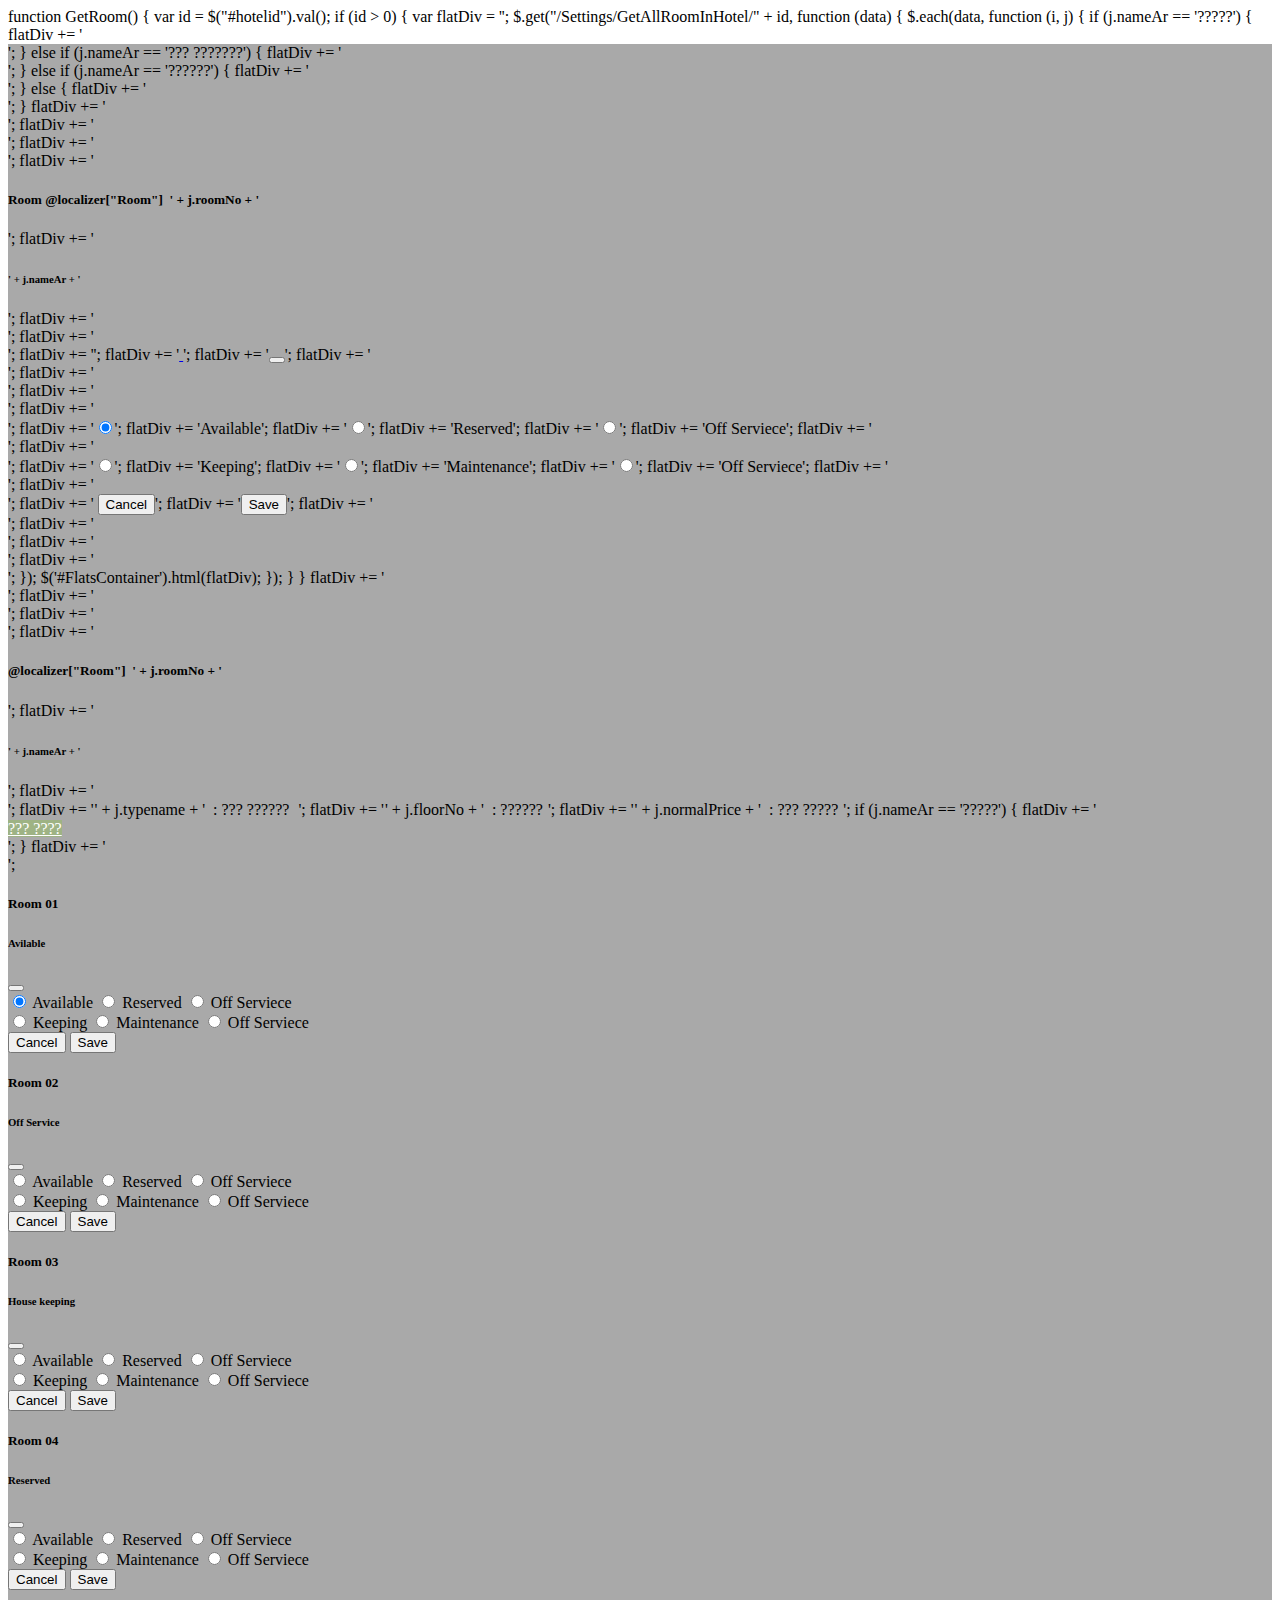
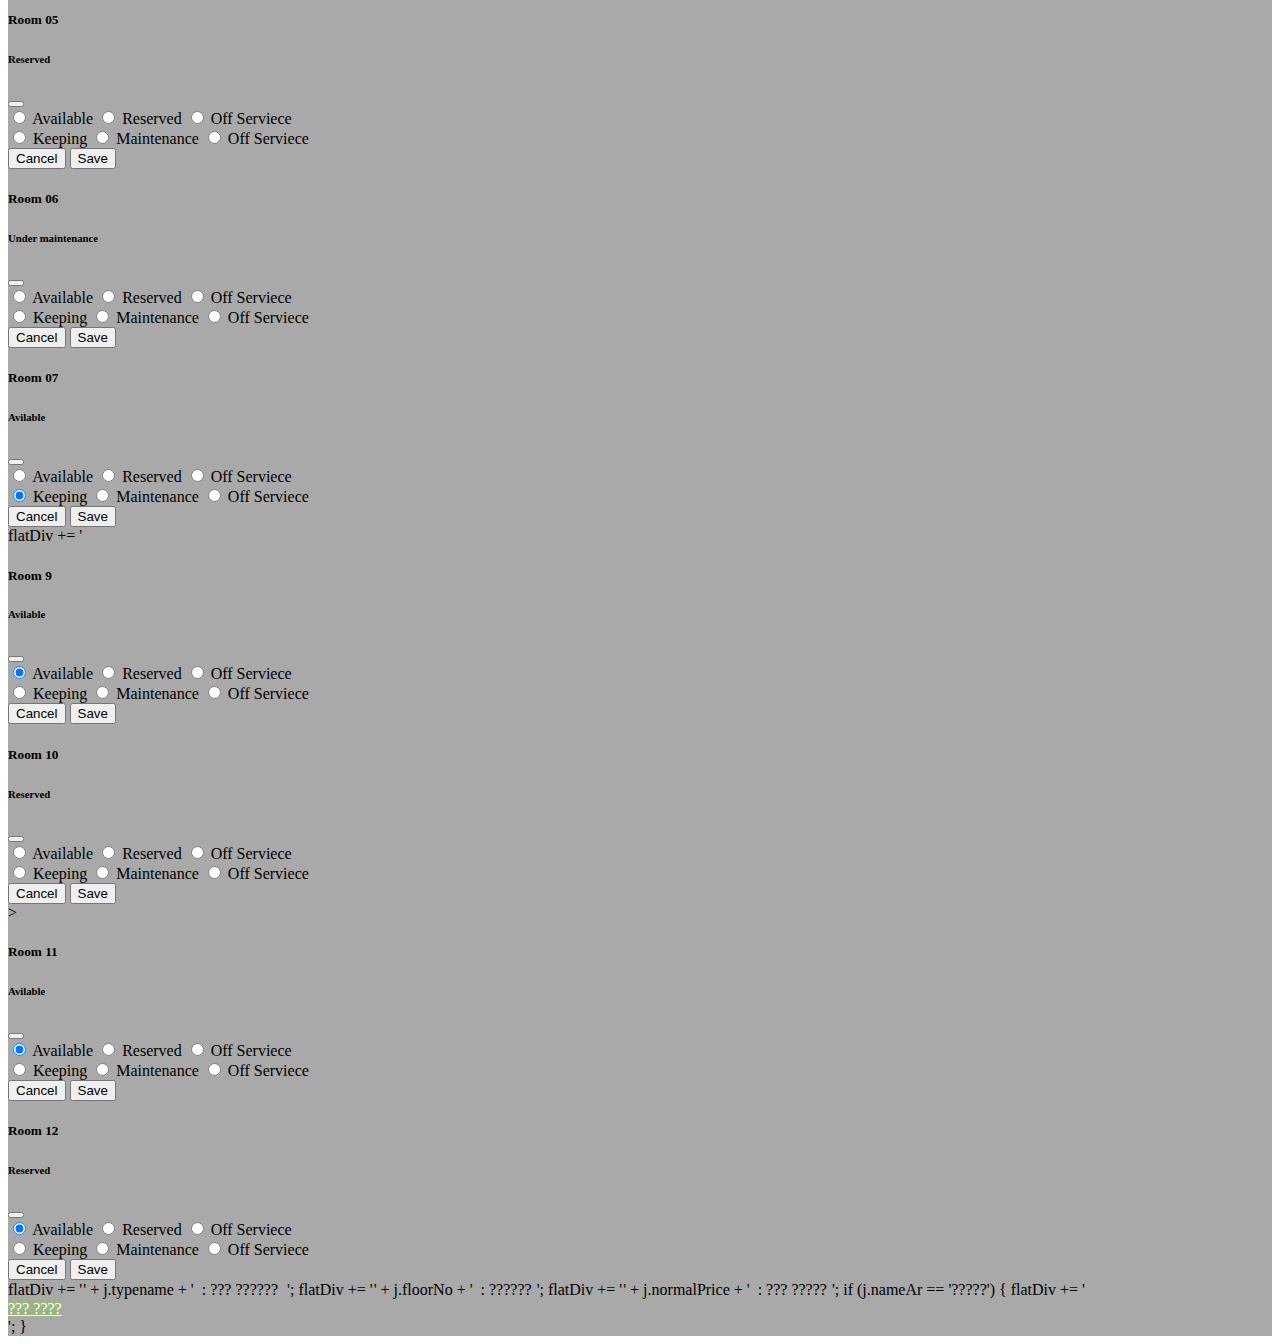
<file: NileHotels/obj/Release/net7.0/PubTmp/Out/wwwroot/rooms.html>
<!DOCTYPE html>
<html lang="en" dir="ltr">


 function GetRoom() {

            var id = $("#hotelid").val();
            if (id > 0) {
                var flatDiv = '';
                $.get("/Settings/GetAllRoomInHotel/" + id, function (data) {

                    $.each(data, function (i, j) {

                        if (j.nameAr == '?????') {
                            flatDiv += '
<div class="card w-80 w-md-40   w-lg-30 w-sm-80 mx-2 mb-4 bg-transparent shadow-none free" style="background-color:darkgray">
    ';
    }
    else if (j.nameAr == '??? ???????') {
    flatDiv += '<div class="card w-80 w-md-40   w-lg-30 w-sm-80 mx-2 mb-4 bg-transparent shadow-none offservice" style="background-color:darkgray">
    ';
    }
    else if (j.nameAr == '??????') {
    flatDiv += '<div class="card w-80 w-md-40   w-lg-30 w-sm-80 mx-2 mb-4 bg-transparent shadow-none reserved" style="background-color:darkgray">
        ';
        }
        else  {
        flatDiv += '<div class="card w-80 w-md-40   w-lg-30 w-sm-80 mx-2 mb-4 bg-transparent shadow-none hkeeping" style="background-color:darkgray">
            ';
            }

            flatDiv += '<form class="cardbody" action="">
                ';
                flatDiv += '<div class="card-body front">
                    ';
                    flatDiv += '<div class="icon icon-shape shadow text-center border-radius-md rounded-circle"><i class="fa-solid fa-eye text-lg opacity-10"></i></div>';
                    flatDiv += '<h5 class="card-title mb-1">Room @localizer["Room"] &nbsp;' + j.roomNo + '</h5>';
                    flatDiv += '<h6 class="card-subtitle mb-1">' + j.nameAr + '</h6>';
                    flatDiv += '<div class="square bg-light rounded my-4"></div>';
                    flatDiv += '<div class="col d-flex flex-row justify-content-center align-items-center">
                        ';
                        flatDiv += '<a href="#" class="card-link btn text-center mx-2 w-30"><i class="fa-solid fa-print"></i></a>';
                        flatDiv += '<a href="#" class="card-link btn text-center w-30 mx-2 mx-2 edit" data-bs-toggle="modal" data-bs-target="#editmodal1"> <i class="fa-solid fa-pen"></i></a>';
                        flatDiv += '<button type="button" class="card-link btn text-center w-30 mx-2"><i class="fa-solid fa-info"></i></button>';
                        flatDiv += '
                    </div>';
                    flatDiv += '
                </div>';
                flatDiv += '<div class="card-body back">
                    ';
                    flatDiv += '<div class="btn-group mt-3 d-flex justify-content-center">
                        ';
                        flatDiv += '<input type="radio" class="btn-check" name="room8" id="room8-1" autocomplete="off" checked>';
                        flatDiv += '<label class="btn btn-outline-primary w-25 px-0 py-2 m-1 rounded-2" for="room8-1">Available</label>';

                        flatDiv += '<input type="radio" class="btn-check" name="room8" id="room8-2" autocomplete="off">';
                        flatDiv += '<label class="btn btn-outline-primary w-25 px-0 py-2 m-1 rounded-2" for="room8-2">Reserved</label>';

                        flatDiv += '<input type="radio" class="btn-check" name="room8" id="room8-3" autocomplete="off">';
                        flatDiv += '<label class="btn btn-outline-primary w-25 px-0 py-2 m-1 rounded-2" for="room8-3">Off Serviece</label>';
                        flatDiv += '
                    </div>';
                    flatDiv += '<div class="btn-group d-flex justify-content-center">
                        ';
                        flatDiv += '<input type="radio" class="btn-check" name="room8" id="room8-4" autocomplete="off">';
                        flatDiv += '<label class="btn btn-outline-primary w-25 px-0 py-2 m-1 rounded-2" for="room8-4">Keeping</label>';

                        flatDiv += '<input type="radio" class="btn-check" name="room8" id="room8-5" autocomplete="off">';
                        flatDiv += '<label class="btn btn-outline-primary  w-25 px-0 py-2 m-1 rounded-2" for="room8-5">Maintenance</label>';

                        flatDiv += '<input type="radio" class="btn-check" name="room8" id="room8-6" autocomplete="off">';
                        flatDiv += '<label class="btn btn-outline-primary w-25 px-0 py-2 m-1 rounded-2" for="room8-6">Off Serviece</label>';
                        flatDiv += '
                    </div>';
                    flatDiv += '<div class="modal-footer border-0 justify-content-center mt-4">
                        ';
                        flatDiv += ' <button type="button" class="btn bg-white shadow-none text-gray flipundo" data-bs-dismiss="modal">Cancel</button>';
                        flatDiv += '<button type="submit" class="btn bg-gradient-primary text-white flipundo">Save</button>';
                        flatDiv += '
                    </div>';
                    flatDiv += '
                </div>';
                flatDiv += '
            </form>';

            flatDiv += '
        </div>';
        });
        $('#FlatsContainer').html(flatDiv);

        });
        }
        }






        flatDiv += '<div class="cardbody">
            ';
            flatDiv += '<div class="card-body front bg-gray-100">
                ';

                flatDiv += '<div class="icon icon-shape shadow text-center border-radius-md rounded-circle"> <i class="fa-solid fa-eye text-lg opacity-10"> </i></div>';

                flatDiv += '<h5 class="card-title mb-1"> @localizer["Room"] &nbsp;' + j.roomNo + '</h5>';
                flatDiv += '<h6 class="card-subtitle mb-1">' + j.nameAr + '</h6>';

                flatDiv += '<div class="square bg-light rounded my-4"> </div>';

                flatDiv += '<div class="block" style="display:inline-block;margin:1px"> <span>  ' + j.typename + '</span><label>&nbsp; : ??? ?????? &nbsp;</label></div>';
                flatDiv += '<div class="block" style="display:inline-block;margin:1px"><span>' + j.floorNo + '</span><label>&nbsp; : ??????&nbsp;</label> </div>';
                flatDiv += '<div class="block" style="display:inline-block;margin:1px"> <span>' + j.normalPrice + '</span><label>&nbsp; : ??? ?????&nbsp;</label></div>';
                if (j.nameAr == '?????') {
                flatDiv += '<div class="block"> <a href="/Vouchers/Contract?room=' + j.id + '" class="button_hover theme_btn_two" style="background-color:#9EB384;color:white">??? ????</a> </div>';

                }

                flatDiv += '
            </div>
        </div>
    </div>';

    <body class="g-sidenav-show  bg-gray-100">

        <main class="main-content position-relative max-height-vh-100 h-100 border-radius-lg ">


            <div class="container-fluid col-15 my-7">
                <div class="row my-5 d-flex flex-row justify-content-center">

                    <!--flatDiv += '<div class="card">';
                     flatDiv += '<div class="card">';



                     flatDiv += '<div class="card">';
                     flatDiv += '<div class="details">';-->




                    <div class="card w-80 w-md-40 w-lg-30 w-sm-80 mx-2 mb-4 bg-transparent shadow-none free">
                        <form class="cardbody" action="">
                            <div class="card-body front">
                                <div class="icon icon-shape shadow text-center border-radius-md rounded-circle"><i class="fa-solid fa-eye text-lg opacity-10"></i></div>
                                <h5 class="card-title mb-1">Room 01</h5>
                                <h6 class="card-subtitle mb-1">Avilable</h6>
                                <div class="square bg-light rounded my-4"></div>
                                <div class="col d-flex flex-row justify-content-center align-items-center">
                                    <a href="#" class="card-link btn text-center mx-2 w-30"><i class="fa-solid fa-print"></i></a>
                                    <a href="#" class="card-link btn text-center mx-2 w-30 edit" data-bs-toggle="modal" data-bs-target="#editmodal1"> <i class="fa-solid fa-pen"></i></a>
                                    <button type="button" class="card-link btn text-center w-30 mx-2"><i class="fa-solid fa-info"></i></button>
                                </div>
                            </div>
                            <div class="card-body back">
                                <div class="btn-group mt-3 d-flex justify-content-center">
                                    <input type="radio" class="btn-check" name="room1" id="room1-1" autocomplete="off" checked>
                                    <label class="btn btn-outline-primary w-25 px-0 py-2 m-1 rounded-2" for="room1-1">Available</label>

                                    <input type="radio" class="btn-check" name="room1" id="room1-2" autocomplete="off">
                                    <label class="btn btn-outline-primary w-25 px-0 py-2 m-1 rounded-2" for="room1-2">Reserved</label>

                                    <input type="radio" class="btn-check" name="room1" id="room1-3" autocomplete="off">
                                    <label class="btn btn-outline-primary w-25 px-0 py-2 m-1 rounded-2" for="room1-3">Off Serviece</label>
                                </div>
                                <div class="btn-group d-flex justify-content-center">
                                    <input type="radio" class="btn-check" name="room1" id="room1-4" autocomplete="off">
                                    <label class="btn btn-outline-primary w-25 px-0 py-2 m-1 rounded-2" for="room1-4">Keeping</label>

                                    <input type="radio" class="btn-check" name="room1" id="room1-5" autocomplete="off">
                                    <label class="btn btn-outline-primary  w-25 px-0 py-2 m-1 rounded-2" for="room1-5">Maintenance</label>

                                    <input type="radio" class="btn-check" name="room1" id="room1-6" autocomplete="off">
                                    <label class="btn btn-outline-primary w-25 px-0 py-2 m-1 rounded-2" for="room1-6">Off Serviece</label>
                                </div>
                                <div class="modal-footer border-0 justify-content-center mt-4">
                                    <button type="button" class="btn bg-white shadow-none text-gray flipundo" data-bs-dismiss="modal">Cancel</button>
                                    <button type="submit" class="btn bg-gradient-primary text-white flipundo">Save</button>

                                </div>
                            </div>
                        </form>

                    </div>


                    <div class="card w-80 w-md-40 w-lg-30 w-sm-80 mx-2 mb-4 bg-transparent shadow-none offservice">
                        <form class="cardbody" action="">
                            <div class="card-body front">
                                <div class="icon icon-shape shadow text-center border-radius-md rounded-circle"><i class="fa-solid fa-eye text-lg opacity-10"></i></div>
                                <h5 class="card-title mb-1">Room 02</h5>
                                <h6 class="card-subtitle mb-1">Off Service</h6>
                                <div class="square bg-light rounded my-4"></div>
                                <div class="col d-flex flex-row justify-content-center align-items-center">
                                    <a href="#" class="card-link btn text-center mx-2 w-30"><i class="fa-solid fa-print"></i></a>
                                    <a href="#" class="card-link btn text-center w-30 mx-2 mx-2 edit" data-bs-toggle="modal" data-bs-target="#editmodal1"> <i class="fa-solid fa-pen"></i></a>
                                    <button type="button" class="card-link btn text-center w-30 mx-2"><i class="fa-solid fa-info"></i></button>
                                </div>
                            </div>
                            <div class="card-body back">
                                <div class="btn-group mt-3 d-flex justify-content-center">
                                    <input type="radio" class="btn-check" name="room2" id="room2-1" autocomplete="off">
                                    <label class="btn btn-outline-primary w-25 px-0 py-2 m-1 rounded-2" for="room2-1">Available</label>

                                    <input type="radio" class="btn-check" name="room2" id="room2-2" autocomplete="off">
                                    <label class="btn btn-outline-primary w-25 px-0 py-2 m-1 rounded-2" for="room2-2">Reserved</label>

                                    <input type="radio" class="btn-check" name="room2" id="room2-3" autocomplete="off">
                                    <label class="btn btn-outline-primary w-25 px-0 py-2 m-1 rounded-2" for="room2-3" checked>Off Serviece</label>
                                </div>
                                <div class="btn-group d-flex justify-content-center">
                                    <input type="radio" class="btn-check" name="room2" id="room2-4" autocomplete="off">
                                    <label class="btn btn-outline-primary w-25 px-0 py-2 m-1 rounded-2" for="room2-4">Keeping</label>

                                    <input type="radio" class="btn-check" name="room2" id="room2-5" autocomplete="off">
                                    <label class="btn btn-outline-primary  w-25 px-0 py-2 m-1 rounded-2" for="room2-5">Maintenance</label>

                                    <input type="radio" class="btn-check" name="room2" id="room2-6" autocomplete="off">
                                    <label class="btn btn-outline-primary w-25 px-0 py-2 m-1 rounded-2" for="room2-6">Off Serviece</label>
                                </div>
                                <div class="modal-footer border-0 justify-content-center mt-4">
                                    <button type="button" class="btn bg-white shadow-none text-gray flipundo" data-bs-dismiss="modal">Cancel</button>
                                    <button type="submit" class="btn bg-gradient-primary text-white flipundo">Save</button>
                                </div>
                            </div>
                        </form>

                    </div>


                    <div class="card w-80 w-md-40 w-lg-30 w-sm-80 mx-2 mb-4 bg-transparent shadow-none hkeeping">
                        <form class="cardbody" action="">
                            <div class="card-body front">
                                <div class="icon icon-shape shadow text-center border-radius-md rounded-circle"><i class="fa-solid fa-eye text-lg opacity-10"></i></div>
                                <h5 class="card-title mb-1">Room 03</h5>
                                <h6 class="card-subtitle mb-1">House keeping</h6>
                                <div class="square bg-light rounded my-4"></div>
                                <div class="col d-flex flex-row justify-content-center align-items-center">
                                    <a href="#" class="card-link btn text-center mx-2 w-30"><i class="fa-solid fa-print"></i></a>
                                    <a href="#" class="card-link btn text-center w-30 mx-2 mx-2 mx-2 edit" data-bs-toggle="modal" data-bs-target="#editmodal1"> <i class="fa-solid fa-pen"></i></a>
                                    <button type="button" class="card-link btn text-center w-30 mx-2 mx-2"><i class="fa-solid fa-info"></i></button>
                                </div>
                            </div>
                            <div class="card-body back">
                                <div class="btn-group mt-3 d-flex justify-content-center">
                                    <input type="radio" class="btn-check" name="room3" id="room3-1" autocomplete="off">
                                    <label class="btn btn-outline-primary w-25 px-0 py-2 m-1 rounded-2" for="room3-1">Available</label>

                                    <input type="radio" class="btn-check" name="room3" id="room3-2" autocomplete="off">
                                    <label class="btn btn-outline-primary w-25 px-0 py-2 m-1 rounded-2" for="room3-2">Reserved</label>

                                    <input type="radio" class="btn-check" name="room3" id="room3-3" autocomplete="off">
                                    <label class="btn btn-outline-primary w-25 px-0 py-2 m-1 rounded-2" for="room3-3">Off Serviece</label>
                                </div>
                                <div class="btn-group d-flex justify-content-center">
                                    <input type="radio" class="btn-check" name="room3" id="room3-4" autocomplete="off">
                                    <label class="btn btn-outline-primary w-25 px-0 py-2 m-1 rounded-2" for="room3-4" checked>Keeping</label>

                                    <input type="radio" class="btn-check" name="room3" id="room3-5" autocomplete="off">
                                    <label class="btn btn-outline-primary  w-25 px-0 py-2 m-1 rounded-2" for="room3-5">Maintenance</label>

                                    <input type="radio" class="btn-check" name="room3" id="room3-6" autocomplete="off">
                                    <label class="btn btn-outline-primary w-25 px-0 py-2 m-1 rounded-2" for="room3-6">Off Serviece</label>
                                </div>
                                <div class="modal-footer border-0 justify-content-center mt-4">
                                    <button type="button" class="btn bg-white shadow-none text-gray flipundo" data-bs-dismiss="modal">Cancel</button>
                                    <button type="submit" class="btn bg-gradient-primary text-white flipundo">Save</button>
                                </div>
                            </div>
                        </form>

                    </div>


                    <div class="card w-80 w-md-40 w-lg-30 w-sm-80 mx-2 mb-4 bg-transparent shadow-none reserved">
                        <form class="cardbody" action="">
                            <div class="card-body front">
                                <div class="icon icon-shape shadow text-center border-radius-md rounded-circle"><i class="fa-solid fa-eye text-lg opacity-10"></i></div>
                                <h5 class="card-title mb-1">Room 04</h5>
                                <h6 class="card-subtitle mb-1">Reserved</h6>
                                <div class="square bg-light rounded my-4"></div>
                                <div class="col d-flex flex-row justify-content-center align-items-center">
                                    <a href="#" class="card-link btn text-center mx-2 w-30"><i class="fa-solid fa-print"></i></a>
                                    <a href="#" class="card-link btn text-center w-30 mx-2 mx-2 mx-2 edit" data-bs-toggle="modal" data-bs-target="#editmodal1"> <i class="fa-solid fa-pen"></i></a>
                                    <button type="button" class="card-link btn text-center w-30 mx-2 mx-2"><i class="fa-solid fa-info"></i></button>
                                </div>
                            </div>
                            <div class="card-body back">
                                <div class="btn-group mt-3 d-flex justify-content-center">
                                    <input type="radio" class="btn-check" name="room3" id="room3-1" autocomplete="off">
                                    <label class="btn btn-outline-primary w-25 px-0 py-2 m-1 rounded-2" for="room3-1">Available</label>

                                    <input type="radio" class="btn-check" name="room3" id="room3-2" autocomplete="off">
                                    <label class="btn btn-outline-primary w-25 px-0 py-2 m-1 rounded-2" for="room3-2" checked>Reserved</label>

                                    <input type="radio" class="btn-check" name="room3" id="room3-3" autocomplete="off">
                                    <label class="btn btn-outline-primary w-25 px-0 py-2 m-1 rounded-2" for="room3-3">Off Serviece</label>
                                </div>
                                <div class="btn-group d-flex justify-content-center">
                                    <input type="radio" class="btn-check" name="room3" id="room3-4" autocomplete="off">
                                    <label class="btn btn-outline-primary w-25 px-0 py-2 m-1 rounded-2" for="room3-4">Keeping</label>

                                    <input type="radio" class="btn-check" name="room3" id="room3-5" autocomplete="off">
                                    <label class="btn btn-outline-primary  w-25 px-0 py-2 m-1 rounded-2" for="room3-5">Maintenance</label>

                                    <input type="radio" class="btn-check" name="room3" id="room3-6" autocomplete="off">
                                    <label class="btn btn-outline-primary w-25 px-0 py-2 m-1 rounded-2" for="room3-6">Off Serviece</label>
                                </div>
                                <div class="modal-footer border-0 justify-content-center mt-4">
                                    <button type="button" class="btn bg-white shadow-none text-gray flipundo" data-bs-dismiss="modal">Cancel</button>
                                    <button type="submit" class="btn bg-gradient-primary text-white flipundo">Save</button>
                                </div>
                            </div>
                        </form>

                    </div>


                    <div class="card w-80 w-md-40 w-lg-30 w-sm-80 mx-2 mb-4 bg-transparent shadow-none reserved">
                        <form class="cardbody" action="">
                            <div class="card-body front">
                                <div class="icon icon-shape shadow text-center border-radius-md rounded-circle"><i class="fa-solid fa-eye text-lg opacity-10"></i></div>
                                <h5 class="card-title mb-1">Room 05</h5>
                                <h6 class="card-subtitle mb-1">Reserved</h6>
                                <div class="square bg-light rounded my-4"></div>
                                <div class="col d-flex flex-row justify-content-center align-items-center">
                                    <a href="#" class="card-link btn text-center mx-2 w-30"><i class="fa-solid fa-print"></i></a>
                                    <a href="#" class="card-link btn text-center w-30 mx-2 edit" data-bs-toggle="modal" data-bs-target="#editmodal1"> <i class="fa-solid fa-pen"></i></a>
                                    <button type="button" class="card-link btn text-center w-30 mx-2"><i class="fa-solid fa-info"></i></button>
                                </div>
                            </div>
                            <div class="card-body back">
                                <div class="btn-group mt-3 d-flex justify-content-center">
                                    <input type="radio" class="btn-check" name="room5" id="room5-1" autocomplete="off">
                                    <label class="btn btn-outline-primary w-25 px-0 py-2 m-1 rounded-2" for="room5-1">Available</label>

                                    <input type="radio" class="btn-check" name="room5" id="room5-2" autocomplete="off">
                                    <label class="btn btn-outline-primary w-25 px-0 py-2 m-1 rounded-2" for="room5-2" checked>Reserved</label>

                                    <input type="radio" class="btn-check" name="room5" id="room5-3" autocomplete="off">
                                    <label class="btn btn-outline-primary w-25 px-0 py-2 m-1 rounded-2" for="room5-3">Off Serviece</label>
                                </div>
                                <div class="btn-group d-flex justify-content-center">
                                    <input type="radio" class="btn-check" name="room5" id="room5-4" autocomplete="off">
                                    <label class="btn btn-outline-primary w-25 px-0 py-2 m-1 rounded-2" for="room5-4">Keeping</label>

                                    <input type="radio" class="btn-check" name="room5" id="room5-5" autocomplete="off">
                                    <label class="btn btn-outline-primary  w-25 px-0 py-2 m-1 rounded-2" for="room5-5">Maintenance</label>

                                    <input type="radio" class="btn-check" name="room5" id="room5-6" autocomplete="off">
                                    <label class="btn btn-outline-primary w-25 px-0 py-2 m-1 rounded-2" for="room5-6">Off Serviece</label>
                                </div>
                                <div class="modal-footer border-0 justify-content-center mt-4">
                                    <button type="button" class="btn bg-white shadow-none text-gray flipundo" data-bs-dismiss="modal">Cancel</button>
                                    <button type="submit" class="btn bg-gradient-primary text-white flipundo">Save</button>
                                </div>
                            </div>
                        </form>

                    </div>


                    <div class="card w-80 w-md-40 w-lg-30 w-sm-80 mx-2 mb-4 bg-transparent shadow-none maintenance">
                        <form class="cardbody" action="">
                            <div class="card-body front">
                                <div class="icon icon-shape shadow text-center border-radius-md rounded-circle"><i class="fa-solid fa-eye text-lg opacity-10"></i></div>

                                <h5 class="card-title mb-1">Room 06</h5>
                                <h6 class="card-subtitle mb-1">Under maintenance</h6>
                                <div class="square bg-light rounded my-4"></div>
                                <div class="col d-flex flex-row justify-content-center align-items-center">
                                    <a href="#" class="card-link btn text-center mx-2 w-30"><i class="fa-solid fa-print"></i></a>
                                    <a href="#" class="card-link btn text-center w-30 mx-2 mx-2 edit" data-bs-toggle="modal" data-bs-target="#editmodal1"> <i class="fa-solid fa-pen"></i></a>
                                    <button type="button" class="card-link btn text-center w-30 mx-2"><i class="fa-solid fa-info"></i></button>
                                </div>
                            </div>
                            <div class="card-body back">
                                <div class="btn-group mt-3 d-flex justify-content-center">
                                    <input type="radio" class="btn-check" name="room6" id="room6-1" autocomplete="off">
                                    <label class="btn btn-outline-primary w-25 px-0 py-2 m-1 rounded-2" for="room6-1">Available</label>

                                    <input type="radio" class="btn-check" name="room6" id="room6-2" autocomplete="off">
                                    <label class="btn btn-outline-primary w-25 px-0 py-2 m-1 rounded-2" for="room6-2">Reserved</label>

                                    <input type="radio" class="btn-check" name="room6" id="room6-3" autocomplete="off">
                                    <label class="btn btn-outline-primary w-25 px-0 py-2 m-1 rounded-2" for="room6-3">Off Serviece</label>
                                </div>
                                <div class="btn-group d-flex justify-content-center">
                                    <input type="radio" class="btn-check" name="room6" id="room6-4" autocomplete="off">
                                    <label class="btn btn-outline-primary w-25 px-0 py-2 m-1 rounded-2" for="room6-4">Keeping</label>

                                    <input type="radio" class="btn-check" name="room6" id="room6-5" autocomplete="off">
                                    <label class="btn btn-outline-primary  w-25 px-0 py-2 m-1 rounded-2" for="room6-5" checked>Maintenance</label>

                                    <input type="radio" class="btn-check" name="room6" id="room6-6" autocomplete="off">
                                    <label class="btn btn-outline-primary w-25 px-0 py-2 m-1 rounded-2" for="room6-6">Off Serviece</label>
                                </div>
                                <div class="modal-footer border-0 justify-content-center mt-4">
                                    <button type="button" class="btn bg-white shadow-none text-gray flipundo" data-bs-dismiss="modal">Cancel</button>
                                    <button type="submit" class="btn bg-gradient-primary text-white flipundo">Save</button>
                                </div>
                            </div>
                        </form>

                    </div>


                    <div class="card w-80 w-md-40 w-lg-30 w-sm-80 mx-2 mb-4 bg-transparent shadow-none free">

                        <form class="cardbody" action="">
                            <div class="card-body front">
                                <div class="icon icon-shape shadow text-center border-radius-md rounded-circle"><i class="fa-solid fa-eye text-lg opacity-10"></i></div>
                                <h5 class="card-title mb-1">Room 07</h5>
                                <h6 class="card-subtitle mb-1">Avilable</h6>
                                <div class="square bg-light rounded my-4"></div>
                                <div class="col d-flex flex-row justify-content-center align-items-center">
                                    <a href="#" class="card-link btn text-center mx-2 w-30"><i class="fa-solid fa-print"></i></a>
                                    <a href="#" class="card-link btn text-center w-30 mx-2 mx-2 edit" data-bs-toggle="modal" data-bs-target="#editmodal1"> <i class="fa-solid fa-pen"></i></a>
                                    <button type="button" class="card-link btn text-center w-30 mx-2"><i class="fa-solid fa-info"></i></button>
                                </div>
                            </div>
                            <div class="card-body back">
                                <div class="btn-group mt-3 d-flex justify-content-center">
                                    <input type="radio" class="btn-check" name="room7" id="room7-1" autocomplete="off" checked>
                                    <label class="btn btn-outline-primary w-25 px-0 py-2 m-1 rounded-2" for="room7-1">Available</label>

                                    <input type="radio" class="btn-check" name="room7" id="room7-2" autocomplete="off">
                                    <label class="btn btn-outline-primary w-25 px-0 py-2 m-1 rounded-2" for="room7-2">Reserved</label>

                                    <input type="radio" class="btn-check" name="room7" id="room7-3" autocomplete="off">
                                    <label class="btn btn-outline-primary w-25 px-0 py-2 m-1 rounded-2" for="room7-3">Off Serviece</label>
                                </div>
                                <div class="btn-group d-flex justify-content-center">
                                    <input type="radio" class="btn-check" name="room7" id="room7-4" autocomplete="off" checked>
                                    <label class="btn btn-outline-primary w-25 px-0 py-2 m-1 rounded-2" for="room7-4">Keeping</label>

                                    <input type="radio" class="btn-check" name="room7" id="room7-5" autocomplete="off">
                                    <label class="btn btn-outline-primary  w-25 px-0 py-2 m-1 rounded-2" for="room7-5">Maintenance</label>

                                    <input type="radio" class="btn-check" name="room7" id="room7-6" autocomplete="off">
                                    <label class="btn btn-outline-primary w-25 px-0 py-2 m-1 rounded-2" for="room7-6">Off Serviece</label>
                                </div>
                                <div class="modal-footer border-0 justify-content-center mt-4">
                                    <button type="button" class="btn bg-white shadow-none text-gray flipundo" data-bs-dismiss="modal">Cancel</button>
                                    <button type="submit" class="btn bg-gradient-primary text-white flipundo">Save</button>
                                </div>
                            </div>
                        </form>


                    </div>


                    flatDiv += '<div class="card w-80 w-md-40 w-lg-30 w-sm-80 mx-2 mb-4 bg-transparent shadow-none free">



                        <div class="card w-80 w-md-40 w-lg-30 w-sm-80 mx-2 mb-4 bg-transparent shadow-none free">
                            <form class="cardbody" action="">
                                <div class="card-body front">
                                    <div class="icon icon-shape shadow text-center border-radius-md rounded-circle"><i class="fa-solid fa-eye text-lg opacity-10"></i></div>
                                    <h5 class="card-title mb-1">Room 9</h5>
                                    <h6 class="card-subtitle mb-1">Avilable</h6>
                                    <div class="square bg-light rounded my-4"></div>
                                    <div class="col d-flex flex-row justify-content-center align-items-center">
                                        <a href="#" class="card-link btn text-center mx-2 w-30"><i class="fa-solid fa-print"></i></a>
                                        <a href="#" class="card-link btn text-center w-30 mx-2 mx-2 edit" data-bs-toggle="modal" data-bs-target="#editmodal1"> <i class="fa-solid fa-pen"></i></a>
                                        <button type="button" class="card-link btn text-center w-30 mx-2"><i class="fa-solid fa-info"></i></button>
                                    </div>
                                </div>
                                <div class="card-body back">
                                    <div class="btn-group mt-3 d-flex justify-content-center">
                                        <input type="radio" class="btn-check" name="room9" id="room9-1" autocomplete="off" checked>
                                        <label class="btn btn-outline-primary w-25 px-0 py-2 m-1 rounded-2" for="room9-1">Available</label>

                                        <input type="radio" class="btn-check" name="room9" id="room9-2" autocomplete="off">
                                        <label class="btn btn-outline-primary w-25 px-0 py-2 m-1 rounded-2" for="room9-2">Reserved</label>

                                        <input type="radio" class="btn-check" name="room9" id="room9-3" autocomplete="off">
                                        <label class="btn btn-outline-primary w-25 px-0 py-2 m-1 rounded-2" for="room9-3">Off Serviece</label>
                                    </div>
                                    <div class="btn-group d-flex justify-content-center">
                                        <input type="radio" class="btn-check" name="room9" id="room9-4" autocomplete="off">
                                        <label class="btn btn-outline-primary w-25 px-0 py-2 m-1 rounded-2" for="room9-4">Keeping</label>

                                        <input type="radio" class="btn-check" name="room9" id="room9-5" autocomplete="off">
                                        <label class="btn btn-outline-primary  w-25 px-0 py-2 m-1 rounded-2" for="room9-5">Maintenance</label>

                                        <input type="radio" class="btn-check" name="room9" id="room9-6" autocomplete="off">
                                        <label class="btn btn-outline-primary w-25 px-0 py-2 m-1 rounded-2" for="room9-6">Off Serviece</label>
                                    </div>
                                    <div class="modal-footer border-0 justify-content-center mt-4">
                                        <button type="button" class="btn bg-white shadow-none text-gray flipundo" data-bs-dismiss="modal">Cancel</button>
                                        <button type="submit" class="btn bg-gradient-primary text-white flipundo">Save</button>
                                    </div>
                                </div>
                            </form>

                        </div>


                        <div class="card w-80 w-md-40 w-lg-30 w-sm-80 mx-2 mb-4 bg-transparent shadow-none reserved">
                            <form class="cardbody" action="">
                                <div class="card-body front">
                                    <div class="icon icon-shape shadow text-center border-radius-md rounded-circle"><i class="fa-solid fa-eye text-lg opacity-10"></i></div>
                                    <h5 class="card-title mb-1">Room 10</h5>
                                    <h6 class="card-subtitle mb-1">Reserved</h6>
                                    <div class="square bg-light rounded my-4"></div>
                                    <div class="col d-flex flex-row justify-content-center align-items-center">
                                        <a href="#" class="card-link btn text-center mx-2 w-30"><i class="fa-solid fa-print"></i></a>
                                        <a href="#" class="card-link btn text-center w-30 mx-2 mx-2 edit" data-bs-toggle="modal" data-bs-target="#editmodal1"> <i class="fa-solid fa-pen"></i></a>
                                        <button type="button" class="card-link btn text-center w-30 mx-2"><i class="fa-solid fa-info"></i></button>
                                    </div>
                                </div>
                                <div class="card-body back">
                                    <div class="btn-group mt-3 d-flex justify-content-center">
                                        <input type="radio" class="btn-check" name="room10" id="room10-1" autocomplete="off">
                                        <label class="btn btn-outline-primary w-25 px-0 py-2 m-1 rounded-2" for="room10-1">Available</label>

                                        <input type="radio" class="btn-check" name="room10" id="room10-2" autocomplete="off">
                                        <label class="btn btn-outline-primary w-25 px-0 py-2 m-1 rounded-2" for="room10-2" checked>Reserved</label>

                                        <input type="radio" class="btn-check" name="room10" id="room10-3" autocomplete="off">
                                        <label class="btn btn-outline-primary w-25 px-0 py-2 m-1 rounded-2" for="room10-3">Off Serviece</label>
                                    </div>
                                    <div class="btn-group d-flex justify-content-center">
                                        <input type="radio" class="btn-check" name="room10" id="room10-4" autocomplete="off">
                                        <label class="btn btn-outline-primary w-25 px-0 py-2 m-1 rounded-2" for="room10-4">Keeping</label>

                                        <input type="radio" class="btn-check" name="room10" id="room10-5" autocomplete="off">
                                        <label class="btn btn-outline-primary  w-25 px-0 py-2 m-1 rounded-2" for="room10-5">Maintenance</label>

                                        <input type="radio" class="btn-check" name="room10" id="room10-6" autocomplete="off">
                                        <label class="btn btn-outline-primary w-25 px-0 py-2 m-1 rounded-2" for="room10-6">Off Serviece</label>
                                    </div>
                                    <div class="modal-footer border-0 justify-content-center mt-4">
                                        <button type="button" class="btn bg-white shadow-none text-gray flipundo" data-bs-dismiss="modal">Cancel</button>
                                        <button type="submit" class="btn bg-gradient-primary text-white flipundo">Save</button>
                                    </div>
                                </div>
                            </form>>

                        </div>


                        <div class="card w-80 w-md-40 w-lg-30 w-sm-80 mx-2 mb-4 free bg-transparent shadow-none">

                            <form class="cardbody" action="">
                                <div class="card-body front">
                                    <div class="icon icon-shape shadow text-center border-radius-md rounded-circle"><i class="fa-solid fa-eye text-lg opacity-10"></i></div>
                                    <h5 class="card-title mb-1">Room 11</h5>
                                    <h6 class="card-subtitle mb-1">Avilable</h6>
                                    <div class="square bg-light rounded my-4"></div>
                                    <div class="col d-flex flex-row justify-content-center align-items-center">
                                        <a href="#" class="card-link btn text-center mx-2 w-30"><i class="fa-solid fa-print"></i></a>
                                        <a href="#" class="card-link btn text-center w-30 mx-2 mx-2 edit" data-bs-toggle="modal" data-bs-target="#editmodal1"> <i class="fa-solid fa-pen"></i></a>
                                        <button type="button" class="card-link btn text-center w-30 mx-2"><i class="fa-solid fa-info"></i></button>
                                    </div>
                                </div>
                                <div class="card-body back">
                                    <div class="btn-group mt-3 d-flex justify-content-center">
                                        <input type="radio" class="btn-check" name="room11" id="room11-1" autocomplete="off" checked>
                                        <label class="btn btn-outline-primary w-25 px-0 py-2 m-1 rounded-2" for="room11-1" checked>Available</label>

                                        <input type="radio" class="btn-check" name="room11" id="room11-2" autocomplete="off">
                                        <label class="btn btn-outline-primary w-25 px-0 py-2 m-1 rounded-2" for="room11-2">Reserved</label>

                                        <input type="radio" class="btn-check" name="room11" id="room11-3" autocomplete="off">
                                        <label class="btn btn-outline-primary w-25 px-0 py-2 m-1 rounded-2" for="room11-3">Off Serviece</label>
                                    </div>
                                    <div class="btn-group d-flex justify-content-center">
                                        <input type="radio" class="btn-check" name="room11" id="room11-4" autocomplete="off">
                                        <label class="btn btn-outline-primary w-25 px-0 py-2 m-1 rounded-2" for="room11-4">Keeping</label>

                                        <input type="radio" class="btn-check" name="room11" id="room11-5" autocomplete="off">
                                        <label class="btn btn-outline-primary  w-25 px-0 py-2 m-1 rounded-2" for="room11-5">Maintenance</label>

                                        <input type="radio" class="btn-check" name="room11" id="room11-6" autocomplete="off">
                                        <label class="btn btn-outline-primary w-25 px-0 py-2 m-1 rounded-2" for="room11-6">Off Serviece</label>
                                    </div>
                                    <div class="modal-footer border-0 justify-content-center mt-4">
                                        <button type="button" class="btn bg-white shadow-none text-gray flipundo" data-bs-dismiss="modal">Cancel</button>
                                        <button type="submit" class="btn bg-gradient-primary text-white flipundo">Save</button>
                                    </div>
                                </div>
                            </form>

                        </div>


                        <div class="card w-80 w-md-40 w-lg-30 w-sm-80 mx-2 mb-4 bg-transparent shadow-none reserved">
                            <form class="cardbody" action="">
                                <div class="card-body front">
                                    <div class="icon icon-shape shadow text-center border-radius-md rounded-circle"><i class="fa-solid fa-eye text-lg opacity-10"></i></div>
                                    <h5 class="card-title mb-1">Room 12</h5>
                                    <h6 class="card-subtitle mb-1">Reserved</h6>
                                    <div class="square bg-light rounded my-4"></div>
                                    <div class="col d-flex flex-row justify-content-center align-items-center">
                                        <a href="#" class="card-link btn text-center mx-2 w-30"><i class="fa-solid fa-print"></i></a>
                                        <a href="#" class="card-link btn text-center w-30 mx-2 mx-2 edit" data-bs-toggle="modal" data-bs-target="#editmodal1"> <i class="fa-solid fa-pen"></i></a>
                                        <button type="button" class="card-link btn text-center w-30 mx-2"><i class="fa-solid fa-info"></i></button>
                                    </div>
                                </div>
                                <div class="card-body back">
                                    <div class="btn-group mt-3 d-flex justify-content-center">
                                        <input type="radio" class="btn-check" name="room12" id="room12-1" autocomplete="off" checked>
                                        <label class="btn btn-outline-primary w-25 px-0 py-2 m-1 rounded-2" for="room12-1">Available</label>

                                        <input type="radio" class="btn-check" name="room12" id="room12-2" autocomplete="off">
                                        <label class="btn btn-outline-primary w-25 px-0 py-2 m-1 rounded-2" for="room12-2" checked>Reserved</label>

                                        <input type="radio" class="btn-check" name="room12" id="room12-3" autocomplete="off">
                                        <label class="btn btn-outline-primary w-25 px-0 py-2 m-1 rounded-2" for="room12-3">Off Serviece</label>
                                    </div>
                                    <div class="btn-group d-flex justify-content-center">
                                        <input type="radio" class="btn-check" name="room12" id="room12-4" autocomplete="off">
                                        <label class="btn btn-outline-primary w-25 px-0 py-2 m-1 rounded-2" for="room12-4">Keeping</label>

                                        <input type="radio" class="btn-check" name="room12" id="room12-5" autocomplete="off">
                                        <label class="btn btn-outline-primary  w-25 px-0 py-2 m-1 rounded-2" for="room12-5">Maintenance</label>

                                        <input type="radio" class="btn-check" name="room12" id="room12-6" autocomplete="off">
                                        <label class="btn btn-outline-primary w-25 px-0 py-2 m-1 rounded-2" for="room12-6">Off Serviece</label>
                                    </div>
                                    <div class="modal-footer border-0 justify-content-center mt-4">
                                        <button type="button" class="btn bg-white shadow-none text-gray flipundo" data-bs-dismiss="modal">Cancel</button>
                                        <button type="submit" class="btn bg-gradient-primary text-white flipundo">Save</button>
                                    </div>
                                </div>
                            </form>
                        </div>


                    </div>
                </div>


        </main>

        <!--   Core JS Files   -->
        flatDiv += '<div class="block" style="display:inline-block;margin:1px"> <span>  ' + j.typename + '</span><label>&nbsp; : ??? ?????? &nbsp;</label></div>';
        flatDiv += '<div class="block" style="display:inline-block;margin:1px"><span>' + j.floorNo + '</span><label>&nbsp; : ??????&nbsp;</label> </div>';
        flatDiv += '<div class="block" style="display:inline-block;margin:1px"> <span>' + j.normalPrice + '</span><label>&nbsp; : ??? ?????&nbsp;</label></div>';
        if (j.nameAr == '?????') {
        flatDiv += '<div class="block"> <a href="/Vouchers/Contract?room=' + j.id + '" class="button_hover theme_btn_two" style="background-color:#9EB384;color:white">??? ????</a> </div>';

        }






    </body>

</html>
</file>
